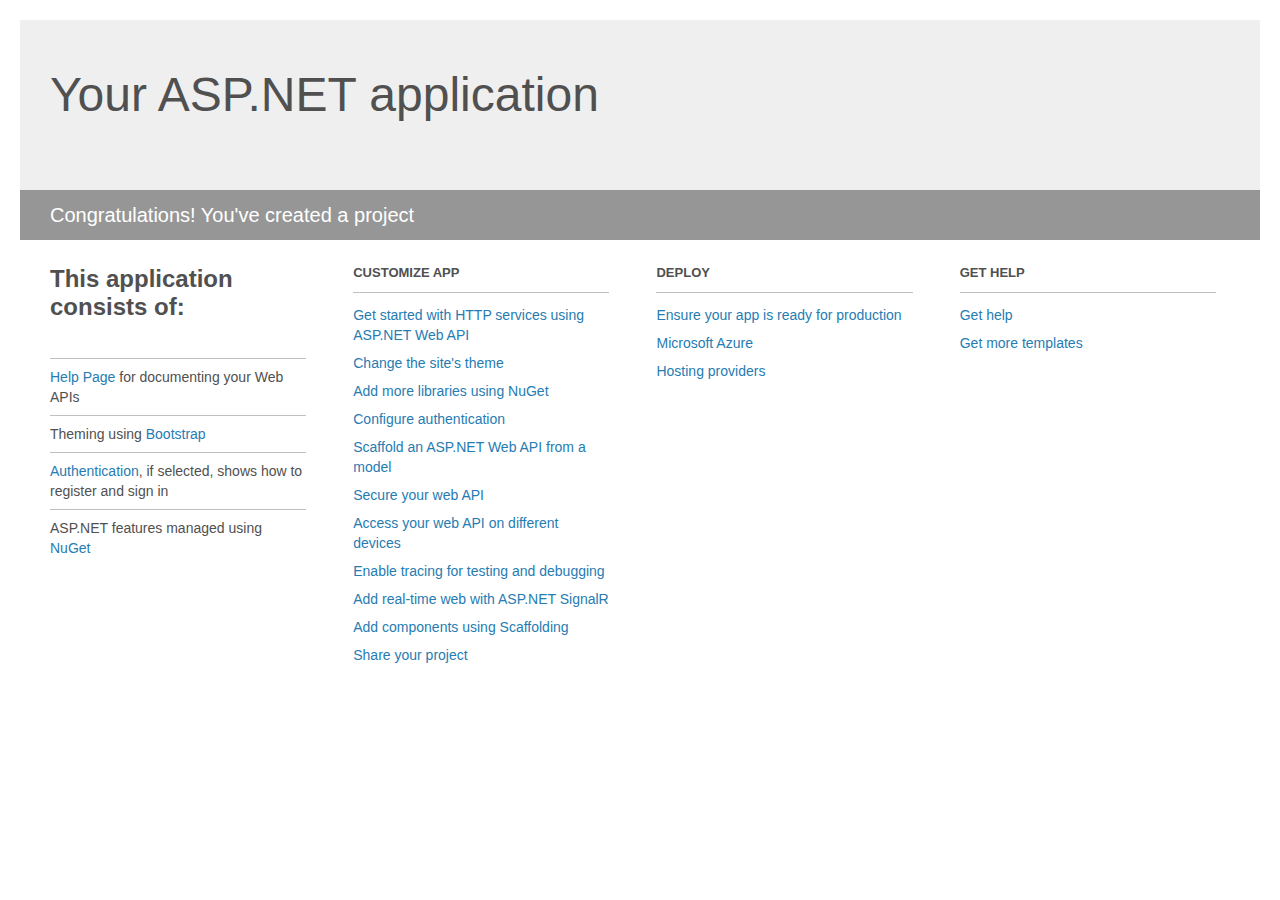
<file: CHALO/CHALO/Project_Readme.html>
﻿<!DOCTYPE html>
<html lang="en">
<head>
    <meta charset="utf-8" />
    <title>Your ASP.NET application</title>
    <style>
        body {
            background: #fff;
            color: #505050;
            font: 14px 'Segoe UI', tahoma, arial, helvetica, sans-serif;
            margin: 20px;
            padding: 0;
        }

        #header {
            background: #efefef;
            padding: 0;
        }

        h1 {
            font-size: 48px;
            font-weight: normal;
            margin: 0;
            padding: 0 30px;
            line-height: 150px;
        }

        p {
            font-size: 20px;
            color: #fff;
            background: #969696;
            padding: 0 30px;
            line-height: 50px;
        }

        #main {
            padding: 5px 30px;
        }

        .section {
            width: 21.7%;
            float: left;
            margin: 0 0 0 4%;
        }

            .section h2 {
                font-size: 13px;
                text-transform: uppercase;
                margin: 0;
                border-bottom: 1px solid silver;
                padding-bottom: 12px;
                margin-bottom: 8px;
            }

            .section.first {
                margin-left: 0;
            }

                .section.first h2 {
                    font-size: 24px;
                    text-transform: none;
                    margin-bottom: 25px;
                    border: none;
                }

                .section.first li {
                    border-top: 1px solid silver;
                    padding: 8px 0;
                }

            .section.last {
                margin-right: 0;
            }

        ul {
            list-style: none;
            padding: 0;
            margin: 0;
            line-height: 20px;
        }

        li {
            padding: 4px 0;
        }

        a {
            color: #267cb2;
            text-decoration: none;
        }

            a:hover {
                text-decoration: underline;
            }
    </style>
</head>
<body>

    <div id="header">
        <h1>Your ASP.NET application</h1>
        <p>Congratulations! You've created a project</p>
    </div>

    <div id="main">
        <div class="section first">
            <h2>This application consists of:</h2>
            <ul>
                <li><a href="http://go.microsoft.com/fwlink/?LinkID=615543">Help Page</a> for documenting your Web APIs</li>
                <li>Theming using <a href="http://go.microsoft.com/fwlink/?LinkID=615519">Bootstrap</a></li>
                <li><a href="http://go.microsoft.com/fwlink/?LinkID=320957">Authentication</a>, if selected, shows how to register and sign in</li>
                <li>ASP.NET features managed using <a href="http://go.microsoft.com/fwlink/?LinkID=320958">NuGet</a></li>
            </ul>
        </div>

        <div class="section">
            <h2>Customize app</h2>
            <ul>
                <li><a href="http://go.microsoft.com/fwlink/?LinkID=320959">Get started with HTTP services using ASP.NET Web API</a></li>
                <li><a href="http://go.microsoft.com/fwlink/?LinkID=320960">Change the site's theme</a></li>
                <li><a href="http://go.microsoft.com/fwlink/?LinkID=320961">Add more libraries using NuGet</a></li>
                <li><a href="http://go.microsoft.com/fwlink/?LinkID=320962">Configure authentication</a></li>
                <li><a href="http://go.microsoft.com/fwlink/?LinkID=320963">Scaffold an ASP.NET Web API from a model</a></li>
                <li><a href="http://go.microsoft.com/fwlink/?LinkID=615545">Secure your web API</a></li>
                <li><a href="http://go.microsoft.com/fwlink/?LinkID=615544">Access your web API on different devices</a></li>
                <li><a href="http://go.microsoft.com/fwlink/?LinkID=615546">Enable tracing for testing and debugging</a></li>
                <li><a href="http://go.microsoft.com/fwlink/?LinkID=615530">Add real-time web with ASP.NET SignalR</a></li>
                <li><a href="http://go.microsoft.com/fwlink/?LinkID=615531">Add components using Scaffolding</a></li>
                <li><a href="http://go.microsoft.com/fwlink/?LinkID=615533">Share your project</a></li>
            </ul>
        </div>

        <div class="section">
            <h2>Deploy</h2>
            <ul>
                <li><a href="http://go.microsoft.com/fwlink/?LinkID=615534">Ensure your app is ready for production</a></li>
                <li><a href="http://go.microsoft.com/fwlink/?LinkID=615535">Microsoft Azure</a></li>
                <li><a href="http://go.microsoft.com/fwlink/?LinkID=615536">Hosting providers</a></li>
            </ul>
        </div>

        <div class="section last">
            <h2>Get help</h2>
            <ul>
                <li><a href="http://go.microsoft.com/fwlink/?LinkID=615537">Get help</a></li>
                <li><a href="http://go.microsoft.com/fwlink/?LinkID=615538">Get more templates</a></li>
            </ul>
        </div>
    </div>
</body>
</html>
</file>
